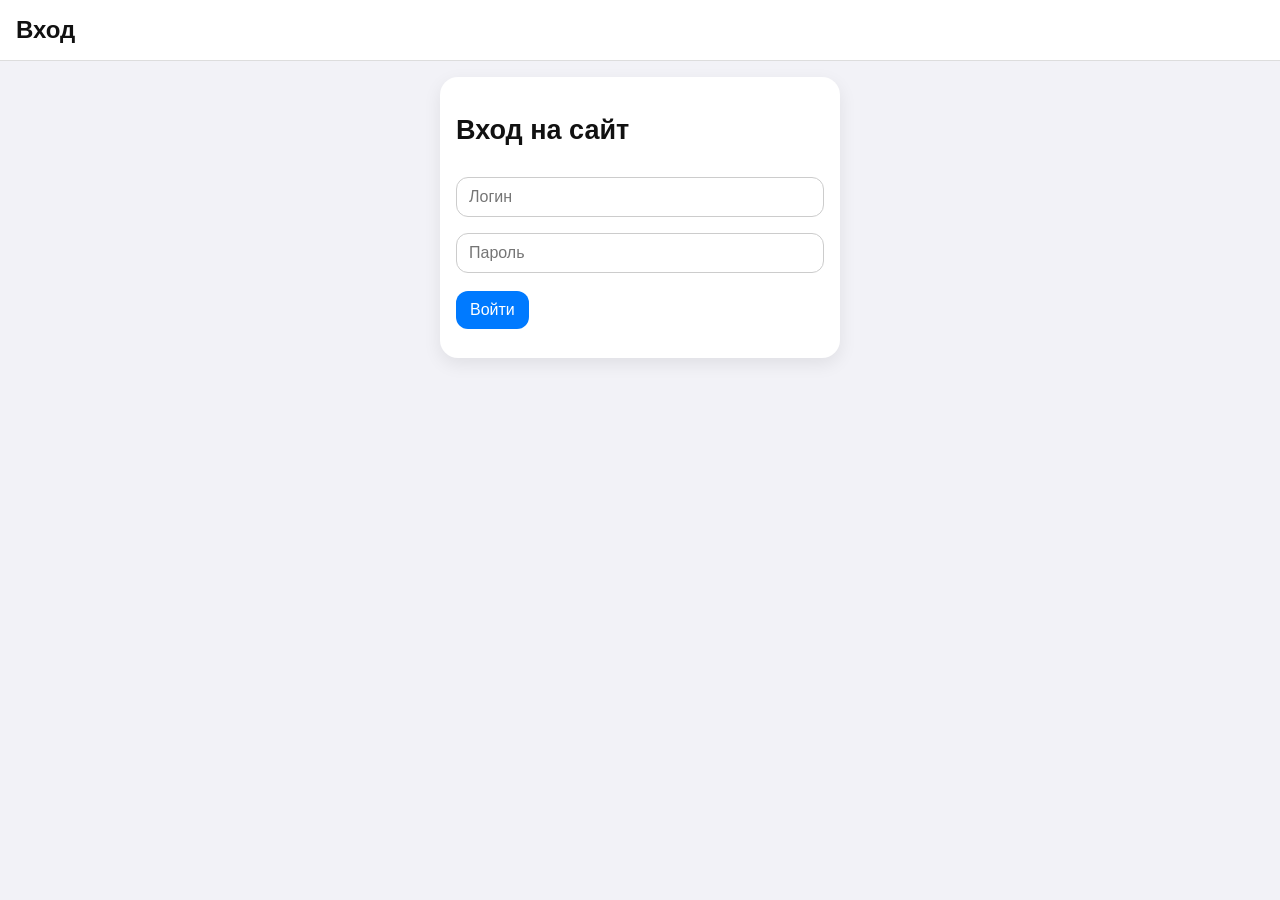
<file: index.html>
<!DOCTYPE html>
<html lang="ru">
<head>
    <meta charset="UTF-8">
    <title>Вход — CAMPlatform</title>
    <link rel="stylesheet" href="style.css">
</head>
<body>

<header>
    <span>Вход</span>
</header>

<div class="container" style="grid-template-columns: 1fr; max-width: 400px; margin: 0 auto;">
    <div class="card">
        <h2>Вход на сайт</h2>
        <input class="input" id="login" placeholder="Логин">
        <input class="input" id="password" type="password" placeholder="Пароль">
        <button class="btn" onclick="doLogin()">Войти</button>
        <p id="error" style="color:#ff3b30; font-size:13px;"></p>
    </div>
</div>

<script>
function doLogin() {
    const login = document.getElementById("login").value;
    const password = document.getElementById("password").value;

    fetch("https://camp-platform-backend.onrender.com/login", {
        method: "POST",
        headers: { "Content-Type": "application/json" },
        body: JSON.stringify({ login, password })
    }).then(r => r.json()).then(data => {
        if (data.error) {
            document.getElementById("error").textContent = data.error;
        } else {
            localStorage.setItem("token", data.token);
            location.href = "dashboard.html";
        }
    });
}
</script>

</body>
</html>
</file>
<file: style.css>
/* ===== ПЕРЕМЕННЫЕ ===== */

:root {
    --bg: #f2f2f7;
    --card-bg: #ffffff;
    --text: #111;
    --text-secondary: #444;
    --accent: #007aff;
    --danger: #ff3b30;
    --radius: 18px;
    --shadow: 0 6px 18px rgba(0,0,0,0.08);

    --bg-dark: #1c1c1e;
    --card-bg-dark: #2c2c2e;
    --text-dark: #f5f5f7;
    --text-secondary-dark: #c7c7cc;
    --shadow-dark: 0 6px 18px rgba(0,0,0,0.5);
}

/* ===== ТЁМНАЯ ТЕМА ===== */

body.dark {
    background: var(--bg-dark);
    color: var(--text-dark);
}

body.dark .card {
    background: var(--card-bg-dark);
    color: var(--text-dark);
    box-shadow: var(--shadow-dark);
}

body.dark nav,
body.dark header {
    background: var(--card-bg-dark);
    color: var(--text-dark);
    border-color: #3a3a3c;
}

body.dark a {
    color: #0a84ff;
}

/* ===== ОСНОВА ===== */

body {
    margin: 0;
    font-family: -apple-system, BlinkMacSystemFont, "Segoe UI", sans-serif;
    background: var(--bg);
    color: var(--text);
    font-size: 18px;
}

header {
    padding: 16px;
    font-size: 24px;
    font-weight: 700;
    background: var(--card-bg);
    border-bottom: 1px solid #ddd;
    position: sticky;
    top: 0;
    z-index: 10;

    display: flex;
    justify-content: space-between;
    align-items: center;
}

/* ===== НАВИГАЦИЯ ===== */

nav {
    display: flex;
    gap: 14px;
    padding: 12px 16px;
    background: var(--card-bg);
    border-bottom: 1px solid #ddd;
    font-size: 18px;
}

nav a {
    text-decoration: none;
    color: var(--accent);
    font-weight: 500;
    display: flex;
    align-items: center;
    gap: 8px;
}

nav .right {
    margin-left: auto;
}

/* ===== ВЫДВИЖНОЕ МЕНЮ (ТОЛЬКО ТЕЛЕФОН) ===== */

.menu-btn {
    font-size: 26px;
    cursor: pointer;
}

/* меню по умолчанию скрыто */
#sideMenu {
    position: fixed;
    top: 0;
    left: -240px;
    width: 240px;
    height: 100%;
    background: var(--card-bg);
    box-shadow: 4px 0 20px rgba(0,0,0,0.2);
    padding: 20px;
    transition: 0.3s;
    z-index: 20;
}

#sideMenu.open {
    left: 0;
}

#sideMenu a {
    display: block;
    margin: 12px 0;
    font-size: 20px;
}

/* ===== МЕНЮ ТОЛЬКО НА ТЕЛЕФОНЕ ===== */

@media (min-width: 701px) {
    #sideMenu {
        display: none !important;
    }
    .menu-btn {
        display: none !important;
    }
}

/* ===== КОНТЕЙНЕР И КАРТОЧКИ ===== */

.container {
    padding: 16px;
    display: grid;
    grid-template-columns: repeat(auto-fit, minmax(260px, 1fr));
    gap: 16px;
}

.card {
    background: var(--card-bg);
    border-radius: var(--radius);
    padding: 16px;
    box-shadow: var(--shadow);
    transition: 0.2s;

    max-width: 100%;
    box-sizing: border-box;
}

.card:hover {
    transform: translateY(-3px);
}

/* ===== ИНПУТЫ ===== */

.input {
    width: 100%;
    max-width: 100%;
    box-sizing: border-box;

    padding: 10px 12px;
    border-radius: 12px;
    border: 1px solid #ccc;
    font-size: 16px;
    margin: 8px 0;
}

/* ===== КНОПКИ ===== */

.btn {
    display: inline-block;
    margin-top: 10px;
    padding: 10px 14px;
    border-radius: 12px;
    border: none;
    background: var(--accent);
    color: white;
    font-size: 16px;
    cursor: pointer;
    text-decoration: none;
}

.btn.secondary {
    background: #e5e5ea;
    color: #111;
}

.btn.danger {
    background: var(--danger);
}

/* ===== ТАБЛИЦА ЛИДЕРОВ ===== */

.top3 {
    display: flex;
    justify-content: center;
    align-items: flex-end;
    gap: 20px;
    margin: 30px 0;
}

.bar {
    width: 90px;
    border-radius: 14px 14px 0 0;
    display: flex;
    flex-direction: column;
    justify-content: flex-end;
    padding: 10px;
    color: white;
    text-align: center;
    font-weight: bold;
    animation: barGrow 0.8s ease;
    position: relative;
}

@keyframes barGrow {
    from { height: 0; opacity: 0; }
    to   { opacity: 1; }
}

.gold   { background: linear-gradient(180deg, #ffd700, #e6b800); }
.silver { background: linear-gradient(180deg, #c0c0c0, #a6a6a6); }
.bronze { background: linear-gradient(180deg, #cd7f32, #b36b2c); }

.crown {
    position: absolute;
    top: -40px;
    left: 50%;
    transform: translateX(-50%);
    animation: crownGlow 1.5s infinite ease-in-out;
}

@keyframes crownGlow {
    0%   { transform: translateX(-50%) translateY(0); opacity: 0.8; }
    50%  { transform: translateX(-50%) translateY(-4px); opacity: 1; }
    100% { transform: translateX(-50%) translateY(0); opacity: 0.8; }
}

.others .card {
    display: flex;
    justify-content: space-between;
    align-items: center;
}

.place {
    font-size: 20px;
    font-weight: bold;
    opacity: 0.7;
    width: 40px;
}

/* ===== АДАПТИВ ===== */

@media (max-width: 700px) {
    nav a { display: none; }
    nav .right { display: none; }
}

.tabs {
    display: flex;
    gap: 8px;
    margin-bottom: 20px;
}

.tab {
    padding: 6px 14px;
    border-radius: 8px;
    background: var(--card);
    cursor: pointer;
    font-weight: 600;
    font-size: 14px;
    border: 1px solid var(--border);

    /* фиксируем размер */
    width: auto;
    display: inline-block;
    white-space: nowrap;

    /* фиксируем цвет текста */
    color: var(--text) !important;

    /* убираем синий цвет ссылок */
    text-decoration: none;

    /* убираем растягивание */
    flex: 0 0 auto;
}

.tab:hover {
    background: var(--hover);
}

.tab.active {
    background: var(--accent);
    color: white !important;
    border-color: var(--accent);
}
</file>
